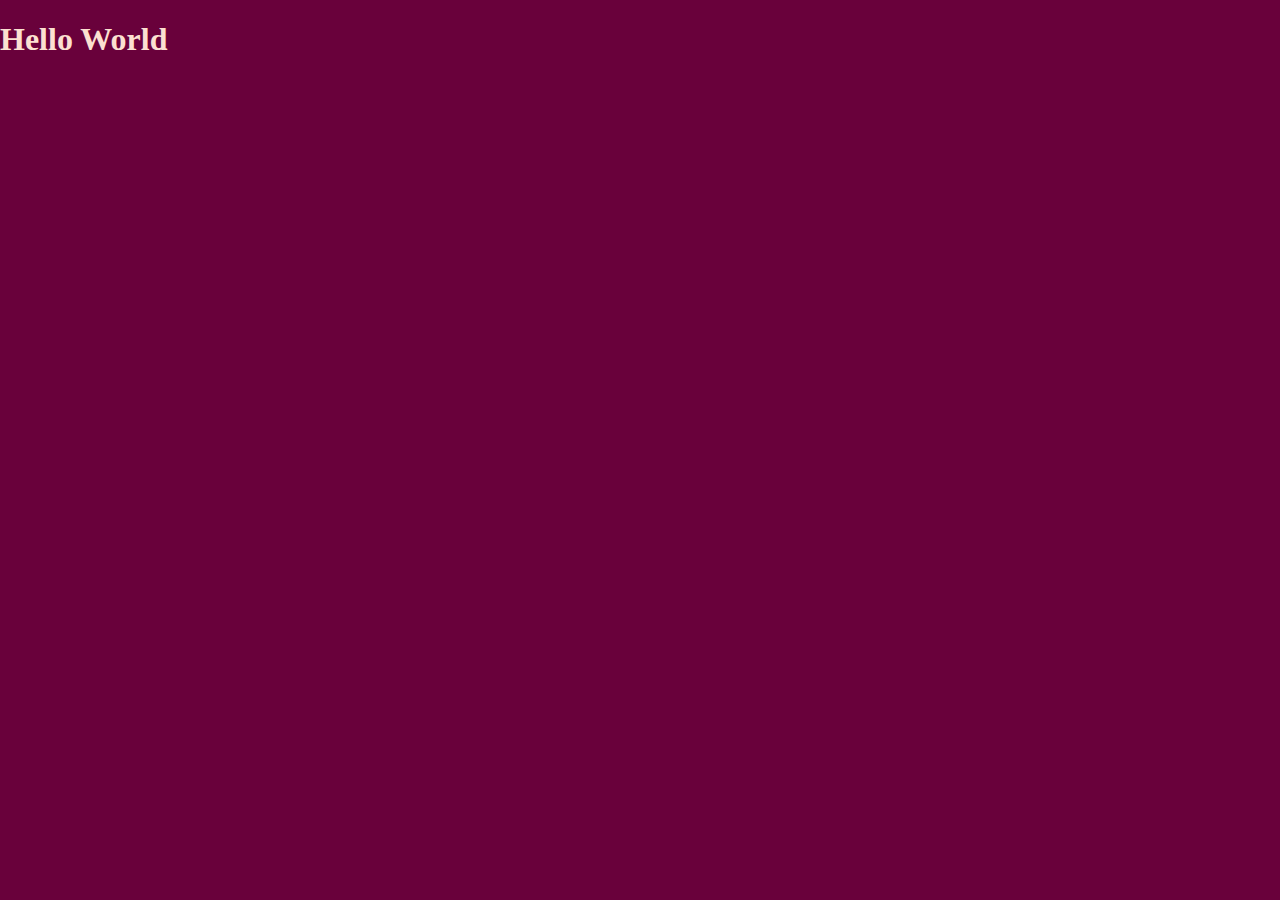
<file: 1_task/index.html>
<!DOCTYPE html>
<html lang="en">
  <head>
    <meta charset="UTF-8" />
    <meta http-equiv="X-UA-Compatible" content="IE=edge" />
    <meta name="viewport" content="width=device-width, initial-scale=1.0" />
    <link rel="stylesheet" href="./style.css" />
    <title>JS Task 1</title>
  </head>
  <body>
    <h1>Hello World</h1>

    <script src="./main.js"></script>
  </body>
</html>
</file>
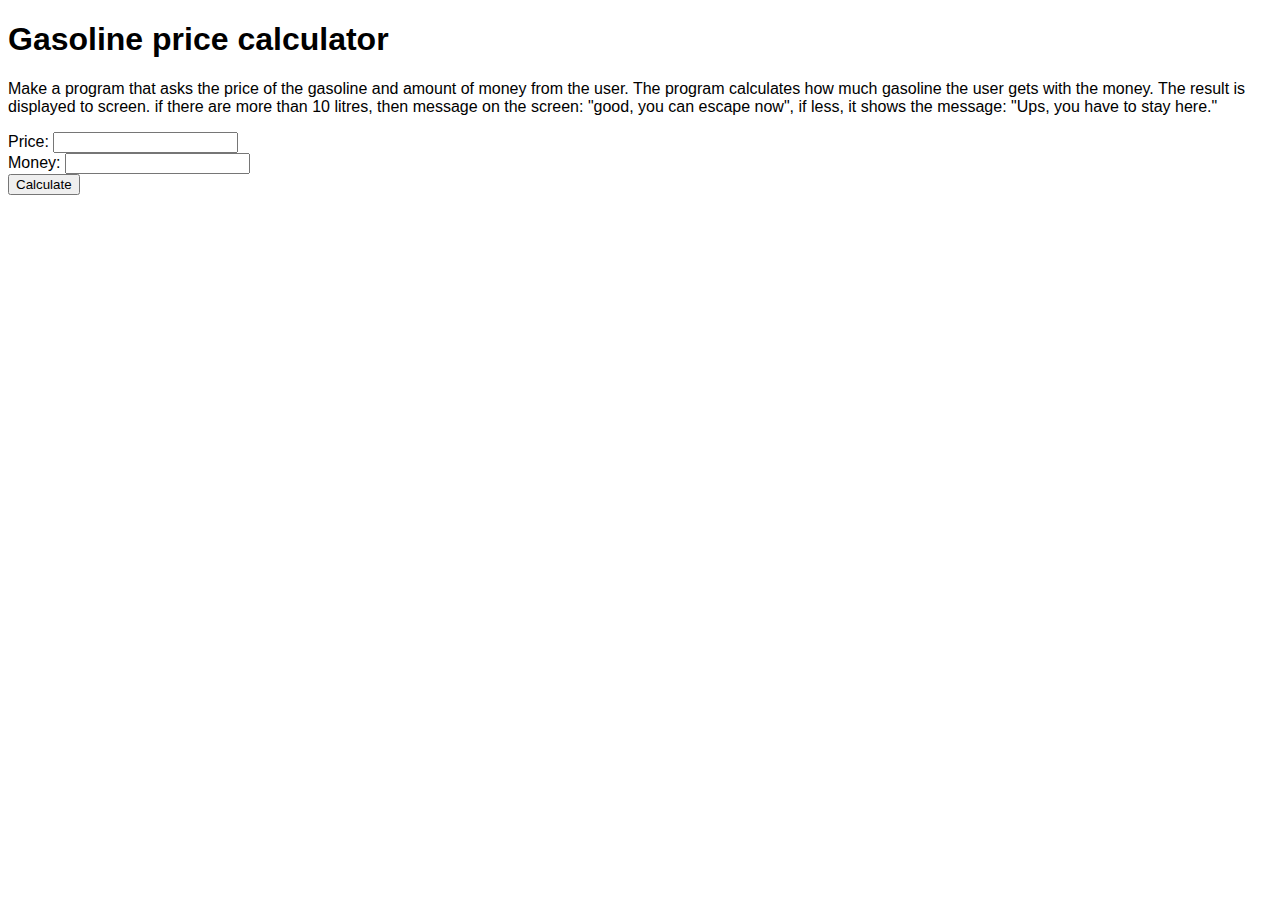
<file: 02-week/02-task-gasoline-calculator/index.html>
<!DOCTYPE html>
<html lang="en">
  <head>
    <meta charset="UTF-8" />
    <meta http-equiv="X-UA-Compatible" content="IE=edge" />
    <meta name="viewport" content="width=device-width, initial-scale=1.0" />

    <link rel="stylesheet" href="./style.css" />
    <title>Gasoline Calculator</title>
  </head>
  <body>
    <h1>Gasoline price calculator</h1>
    <p>
      Make a program that asks the price of the gasoline and amount of money
      from the user. The program calculates how much gasoline the user gets with
      the money. The result is displayed to screen. if there are more than 10
      litres, then message on the screen: "good, you can escape now", if less,
      it shows the message: "Ups, you have to stay here."
    </p>

    <div>
      <label for="price">Price:</label>
      <input type="number" name="price" id="price" />
    </div>
    <div>
      <label for="money">Money:</label>
      <input type="number" name="money" id="money" />
    </div>
    <!-- <input type="submit" value="Calculate" /> -->
    <button onclick="calculate()">Calculate</button>

    <p id="answer"></p>

    <script src="./script.js"></script>
  </body>
</html>
</file>
<file: 1_task/style.css>
body {
  background-color: #69013b;
  color: #fce0d1;
  margin: auto;
}
</file>
<file: 02-week/02-task-gasoline-calculator/style.css>
body {
  font-family: "Segoe UI", Tahoma, Geneva, Verdana, sans-serif;
}
</file>
